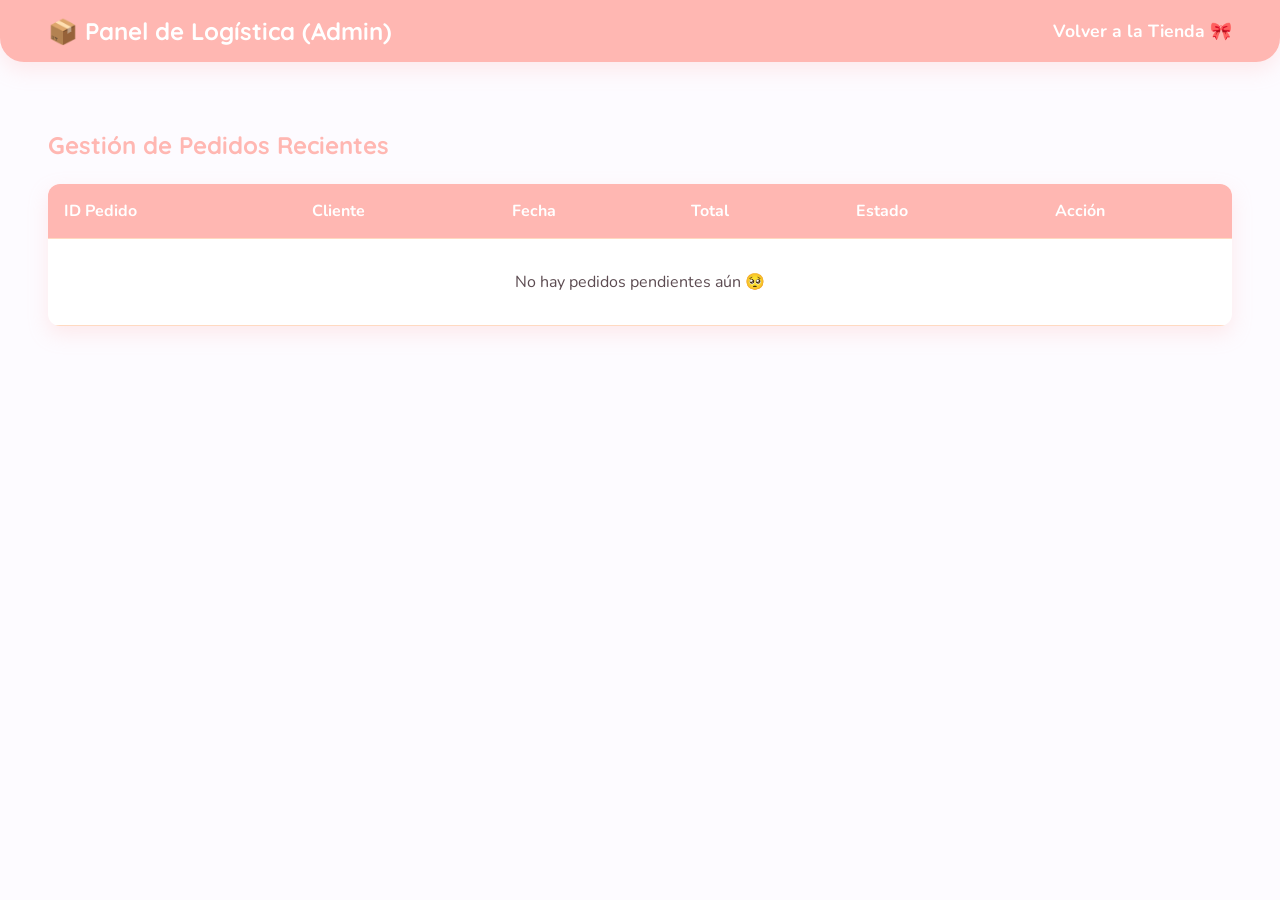
<file: admin.html>
<!DOCTYPE html>
<html lang="es">
<head>
    <meta charset="UTF-8">
    <meta name="viewport" content="width=device-width, initial-scale=1.0">
    <title>Panel de Administración 🌸</title>
    <link rel="stylesheet" href="css/style.css">
    <style>
        /* Estilos extra específicos para la tabla del admin */
        .admin-container { padding: 3rem; }
        .admin-table { 
            width: 100%; 
            border-collapse: collapse; 
            background: white; 
            border-radius: var(--border-radius-sm); 
            overflow: hidden; 
            box-shadow: var(--shadow-soft); 
        }
        .admin-table th, .admin-table td { 
            padding: 1rem; 
            text-align: left; 
            border-bottom: 1px solid var(--accent-color); 
        }
        .admin-table th { background: var(--primary-color); color: white; }
        .status-pendiente { color: #FF9E99; font-weight: bold; }
        .status-enviado { color: #5CB85C; font-weight: bold; }
        .btn-enviar { 
            background: var(--secondary-color); 
            border: none; 
            padding: 0.5rem 1rem; 
            border-radius: 12px; 
            cursor: pointer; 
            font-weight: bold; 
            color: var(--text-main); 
        }
        .btn-enviar:hover { background: #9CE0E8; }
    </style>
</head>
<body>

    <header class="main-header">
        <div class="logo">
            <h2>📦 Panel de Logística (Admin)</h2>
        </div>
        <div>
            <!-- Botón para volver a la tienda -->
            <a href="index.html" style="color: white; text-decoration: none; font-weight: bold; font-size: 1.1rem;">Volver a la Tienda 🎀</a>
        </div>
    </header>

    <main class="admin-container">
        <h2 style="margin-bottom: 1.5rem;">Gestión de Pedidos Recientes</h2>
        <table class="admin-table">
            <thead>
                <tr>
                    <th>ID Pedido</th>
                    <th>Cliente</th>
                    <th>Fecha</th>
                    <th>Total</th>
                    <th>Estado</th>
                    <th>Acción</th>
                </tr>
            </thead>
            <tbody id="tabla-pedidos">
                <!-- JavaScript inyectará las filas de los pedidos aquí -->
            </tbody>
        </table>
    </main>

    <script src="js/admin.js"></script>
</body>
</html>
</file>
<file: css/style.css>
/* Importando fuentes redondeadas y amigables desde Google Fonts */
@import url('https://fonts.googleapis.com/css2?family=Nunito:wght@400;600;700&family=Quicksand:wght@500;700&display=swap');

:root {
  /* Paleta de Colores Kawaii Pastel */
  --bg-color: #FDFBFF; /* Un blanco con un ligerísimo toque lila */
  --primary-color: #FFB7B2; /* Rosa Cerezo */
  --primary-hover: #FF9E99; /* Rosa un poco más oscuro para interacciones */
  --secondary-color: #B2EBF2; /* Menta / Azul pastel */
  --accent-color: #FFDAC1; /* Melocotón suave */
  
  /* Textos (Evitamos el negro puro para mantener la suavidad) */
  --text-main: #5C4B51; /* Un marrón/púrpura muy oscuro y suave */
  --text-muted: #8C7A80;
  
  /* Formas y Sombras */
  --border-radius-lg: 24px; /* Bordes muy redondeados */
  --border-radius-sm: 12px;
  --shadow-soft: 0 8px 20px rgba(255, 183, 178, 0.25); /* Sombra color rosa pastel */
  
  /* Tipografía */
  --font-headings: 'Quicksand', sans-serif;
  --font-body: 'Nunito', sans-serif;
}

body {
  background-color: var(--bg-color);
  color: var(--text-main);
  font-family: var(--font-body);
  margin: 0;
  padding: 0;
}

h1, h2, h3 {
  font-family: var(--font-headings);
  color: var(--primary-color);
}

/* --- HEADER --- */
.main-header {
    display: flex;
    justify-content: space-between;
    align-items: center;
    padding: 1rem 3rem;
    background-color: var(--primary-color);
    color: white;
    border-bottom-left-radius: var(--border-radius-lg);
    border-bottom-right-radius: var(--border-radius-lg);
    box-shadow: var(--shadow-soft);
}

.main-header h2 {
    color: white;
    margin: 0;
}

.search-bar input {
    padding: 0.8rem 1.5rem;
    border-radius: 20px;
    border: 2px solid white;
    background-color: rgba(255, 255, 255, 0.9);
    outline: none;
    width: 350px;
    font-family: var(--font-body);
    color: var(--text-main);
}

.cart-icon {
    font-size: 1.8rem;
    cursor: pointer;
    position: relative;
}

.counter {
    position: absolute;
    top: -8px;
    right: -10px;
    background-color: var(--secondary-color);
    color: var(--text-main);
    border-radius: 50%;
    padding: 2px 8px;
    font-size: 0.9rem;
    font-weight: bold;
    box-shadow: 0 2px 5px rgba(0,0,0,0.1);
}

/* --- LAYOUT PRINCIPAL --- */
.shop-container {
    display: flex;
    padding: 2rem 3rem;
    gap: 2rem;
}

/* --- SIDEBAR (FILTROS) --- */
.sidebar-filters {
    width: 250px;
    background: white;
    padding: 1.5rem;
    border-radius: var(--border-radius-lg);
    box-shadow: var(--shadow-soft);
    height: fit-content;
}

.sidebar-filters ul {
    list-style: none;
    padding: 0;
}

.sidebar-filters li {
    margin-bottom: 1rem;
    color: var(--text-muted);
    display: flex;
    align-items: center;
    gap: 10px;
}

.sidebar-filters a {
    text-decoration: none;
    color: var(--text-main);
    font-weight: 600;
}

/* --- GRID DE PRODUCTOS --- */
.products-grid {
    flex: 1;
    display: grid;
    /* Cuadrícula responsiva que se adapta al ancho */
    grid-template-columns: repeat(auto-fill, minmax(240px, 1fr));
    gap: 2rem;
}

/* --- TARJETAS DE PRODUCTO (KAWAII STYLE) --- */
.product-card {
    background: white;
    border-radius: var(--border-radius-lg);
    padding: 1.2rem;
    text-align: center;
    box-shadow: var(--shadow-soft);
    transition: transform 0.3s ease, box-shadow 0.3s ease;
    display: flex;
    flex-direction: column;
}

.product-card:hover {
    transform: translateY(-8px);
    box-shadow: 0 15px 30px rgba(255, 183, 178, 0.4);
}

.product-card img {
    width: 100%;
    height: 220px;
    object-fit: cover;
    border-radius: var(--border-radius-sm);
    background-color: var(--accent-color);
}

.product-card h4 {
    margin: 1rem 0 0.5rem;
    color: var(--text-main);
    flex-grow: 1;
}

.product-card .price {
    font-weight: bold;
    color: var(--primary-hover);
    font-size: 1.4rem;
    margin: 0.5rem 0;
}

.btn-add {
    background-color: var(--secondary-color);
    color: var(--text-main);
    border: none;
    padding: 0.8rem;
    border-radius: 20px;
    font-weight: bold;
    cursor: pointer;
    width: 100%;
    margin-top: 0.5rem;
    transition: background-color 0.3s ease, transform 0.1s ease;
    font-family: var(--font-body);
}

.btn-add:hover {
    background-color: #9CE0E8; /* Menta un poco más oscuro */
}

.btn-add:active {
    transform: scale(0.95);
}

/* --- MODAL DEL CARRITO DESLIZABLE --- */
.cart-modal {
    position: fixed;
    top: 0;
    right: -100%; /* Lo escondemos fuera de la pantalla a la derecha */
    width: 350px;
    height: 100vh;
    background-color: var(--bg-color);
    box-shadow: -10px 0 20px rgba(255, 183, 178, 0.2);
    transition: right 0.4s cubic-bezier(0.25, 0.8, 0.25, 1);
    display: flex;
    flex-direction: column;
    z-index: 1000;
}

/* Esta clase se la pondremos con JavaScript para que aparezca */
.cart-modal.open {
    right: 0; 
}

.cart-header {
    display: flex;
    justify-content: space-between;
    align-items: center;
    padding: 1.5rem;
    background-color: var(--primary-color);
    color: white;
}

.close-btn {
    background: none;
    border: none;
    font-size: 1.2rem;
    cursor: pointer;
    transition: transform 0.2s;
}

.close-btn:hover {
    transform: scale(1.2);
}

.cart-items {
    flex: 1;
    padding: 1.5rem;
    overflow-y: auto;
    display: flex;
    flex-direction: column;
    gap: 1rem;
}

/* Tarjetitas pequeñas dentro del carrito */
.cart-item {
    display: flex;
    align-items: center;
    justify-content: space-between;
    background: white;
    padding: 10px;
    border-radius: var(--border-radius-sm);
    box-shadow: 0 4px 10px rgba(0,0,0,0.03);
}

.cart-item img {
    width: 60px;
    height: 60px;
    border-radius: 8px;
    object-fit: cover;
}

.cart-item-info {
    flex: 1;
    margin-left: 10px;
}

.cart-item-info h5 {
    margin: 0 0 5px 0;
    font-size: 0.9rem;
}

.cart-footer {
    padding: 1.5rem;
    border-top: 2px dashed var(--primary-color);
    background: white;
}

.total-text {
    font-size: 1.2rem;
    font-weight: bold;
    color: var(--text-main);
    display: flex;
    justify-content: space-between;
}

.btn-checkout {
    width: 100%;
    padding: 1rem;
    background-color: var(--secondary-color);
    color: var(--text-main);
    border: none;
    border-radius: var(--border-radius-lg);
    font-weight: bold;
    font-size: 1.1rem;
    cursor: pointer;
    margin-top: 1rem;
    transition: background 0.3s, transform 0.1s;
    font-family: var(--font-body);
}

.btn-checkout:hover {
    background-color: #9CE0E8;
}

.btn-checkout:active {
    transform: scale(0.97);
}

/* --- MODAL DE CHECKOUT --- */
.checkout-overlay {
    position: fixed;
    top: 0;
    left: 0;
    width: 100%;
    height: 100%;
    background: rgba(92, 75, 81, 0.5); /* Fondo oscuro semitransparente */
    display: flex;
    justify-content: center;
    align-items: center;
    z-index: 2000;
    visibility: hidden;
    opacity: 0;
    transition: opacity 0.3s ease, visibility 0.3s ease;
}

.checkout-overlay.active {
    visibility: visible;
    opacity: 1;
}

.checkout-modal {
    background: var(--bg-color);
    padding: 2rem;
    border-radius: var(--border-radius-lg);
    width: 90%;
    max-width: 400px;
    box-shadow: 0 15px 30px rgba(0,0,0,0.2);
}

.checkout-header {
    display: flex;
    justify-content: space-between;
    align-items: center;
    margin-bottom: 1.5rem;
    color: var(--primary-color);
}

.form-group {
    margin-bottom: 1.2rem;
    display: flex;
    flex-direction: column;
}

.form-group label {
    font-size: 0.9rem;
    font-weight: bold;
    color: var(--text-muted);
    margin-bottom: 0.5rem;
}

.form-group input {
    padding: 0.8rem;
    border: 2px solid var(--primary-color);
    border-radius: var(--border-radius-sm);
    outline: none;
    font-family: var(--font-body);
    color: var(--text-main);
}

.form-group input:focus {
    border-color: var(--secondary-color);
}
</file>
